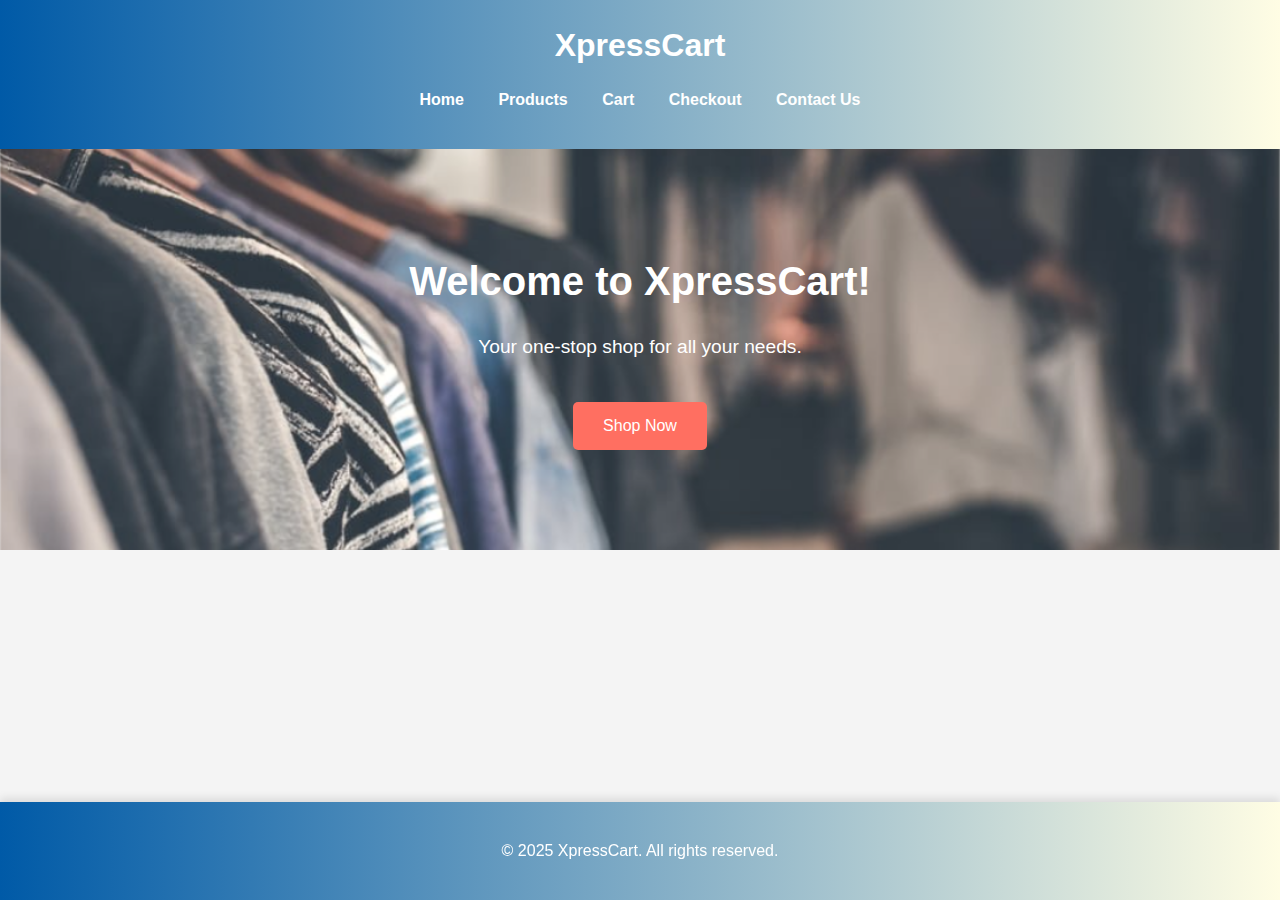
<file: index.html>
<!DOCTYPE html>
<html lang="en">

<head>
    <meta charset="UTF-8">
    <meta name="viewport" content="width=device-width, initial-scale=1.0">
    <title>XpressCart - Home</title>
    <link rel="stylesheet" href="style1.css">
</head>

<body>
    <header>
        <h1>XpressCart</h1>
        <nav>
            <ul>
                <li><a href="index.html">Home</a></li>
                <li><a href="products.html">Products</a></li>
                <li><a href="cart.html">Cart</a></li>
                <li><a href="checkout.html">Checkout</a></li>
                <li><a href="contact.html">Contact Us</a></li>
            </ul>
        </nav>
    </header>
    <main>
        <section id="hero">
            <h2>Welcome to XpressCart!</h2>
            <p>Your one-stop shop for all your needs.</p>
            <button onclick="window.location.href='products.html'">Shop Now</button>
        </section>
    </main>
    <footer>
        <p>&copy; 2025 XpressCart. All rights reserved.</p>
    </footer>
    <script src="scripts.js"></script>
</body>

</html>
</file>
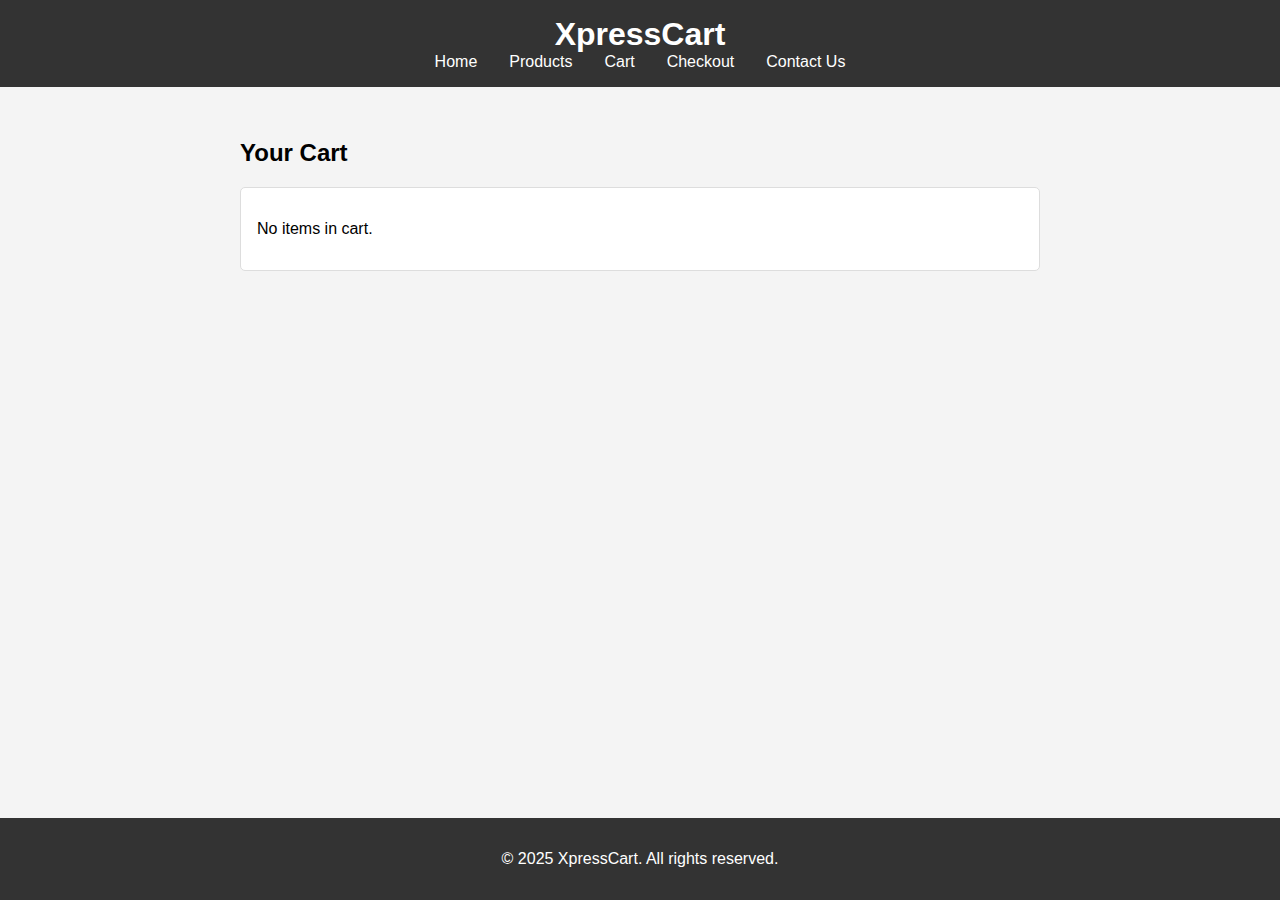
<file: cart.html>
<!DOCTYPE html>
<html lang="en">

<head>
    <meta charset="UTF-8">
    <meta name="viewport" content="width=device-width, initial-scale=1.0">
    <title>XpressCart - Cart</title>
    <link rel="stylesheet" href="styles2.css">
</head>

<body>
    <header>
        <h1>XpressCart</h1>
        <nav>
            <ul>
                <li><a href="index.html">Home</a></li>
                <li><a href="products.html">Products</a></li>
                <li><a href="cart.html">Cart</a></li>
                <li><a href="checkout.html">Checkout</a></li>
                <li><a href="contact.html">Contact Us</a></li>
            </ul>
        </nav>
    </header>
    <main>
        <section id="cart">
            <h2>Your Cart</h2>
            <div id="cart-items">
                <p>No items in cart.</p>
            </div>
        </section>
    </main>
    <footer>
        <p>&copy; 2025 XpressCart. All rights reserved.</p>
    </footer>
    <script src="scriptsproduct.js"></script>
</body>

</html>
</file>
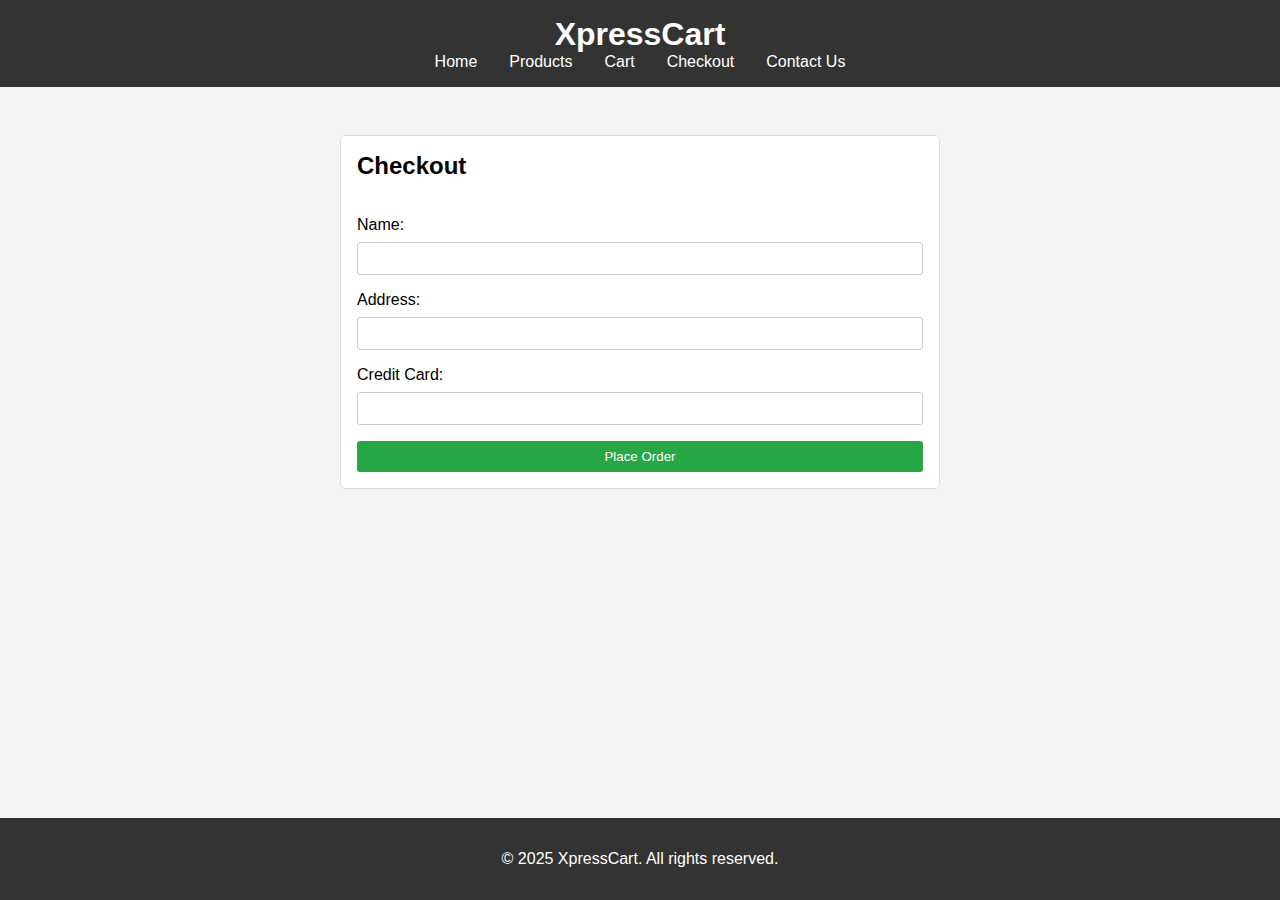
<file: checkout.html>
<!DOCTYPE html>
<html lang="en">

<head>
    <meta charset="UTF-8">
    <meta name="viewport" content="width=device-width, initial-scale=1.0">
    <title>XpressCart - Checkout</title>
    <link rel="stylesheet" href="styles3.css">
</head>

<body>
    <header>
        <h1>XpressCart</h1>
        <nav>
            <ul>
                <li><a href="index.html">Home</a></li>
                <li><a href="products.html">Products</a></li>
                <li><a href="cart.html">Cart</a></li>
                <li><a href="checkout.html">Checkout</a></li>
                <li><a href="contact.html">Contact Us</a></li>
            </ul>
        </nav>
    </header>
    <main>
        <section id="checkout">
            <h2>Checkout</h2>
            <form action="confirmation.html" method="post">
                <label for="name">Name:</label>
                <input type="text" id="name" name="name" required>
                <label for="address">Address:</label>
                <input type="text" id="address" name="address" required>
                <label for="card">Credit Card:</label>
                <input type="text" id="card" name="card" required>
                <button type="submit">Place Order</button>
            </form>
        </section>
    </main>
    <footer>
        <p>&copy; 2025 XpressCart. All rights reserved.</p>
    </footer>
    <script src="scriptcheck1.js"></script>
</body>

</html>
</file>
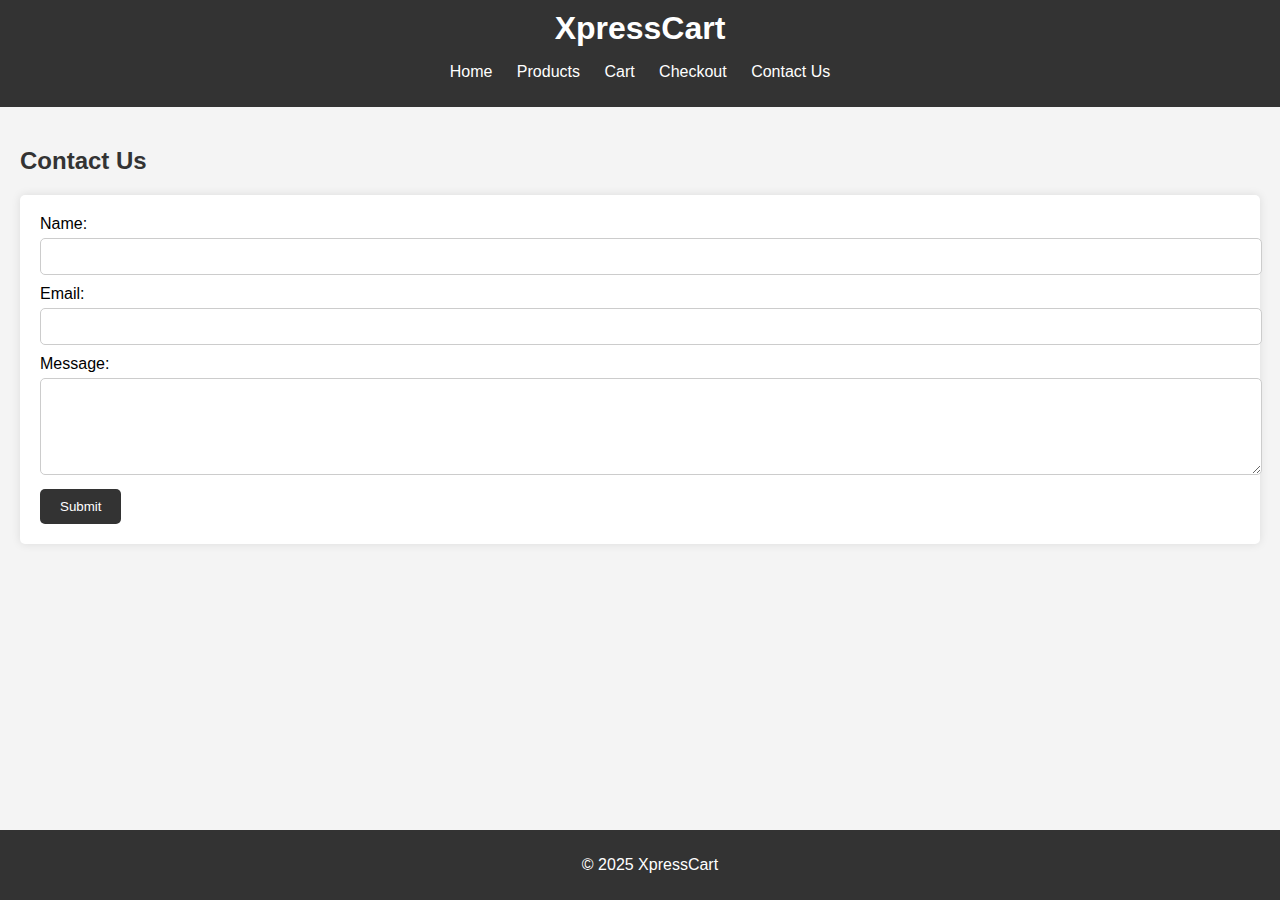
<file: contact.html>
<!DOCTYPE html>
<html lang="en">

<head>
    <meta charset="UTF-8">
    <meta name="viewport" content="width=device-width, initial-scale=1.0">
    <title>XpressCart - Contact Us</title>
    <link rel="stylesheet" href="styles4.css">
</head>

<body>
    <header>
        <h1>XpressCart</h1>
        <nav>
            <ul>
                <li><a href="index.html">Home</a></li>
                <li><a href="products.html">Products</a></li>
                <li><a href="cart.html">Cart</a></li>
                <li><a href="checkout.html">Checkout</a></li>
                <li><a href="contact.html">Contact Us</a></li>
            </ul>
        </nav>
    </header>
    <main>
        <section id="contact">
            <h2>Contact Us</h2>
            <form action="submit_contact_form.html" method="post">
                <label for="name">Name:</label>
                <input type="text" id="name" name="name" required>
                <label for="email">Email:</label>
                <input type="email" id="email" name="email" required>
                <label for="message">Message:</label>
                <textarea id="message" name="message" rows="5" required></textarea>
                <button type="submit">Submit</button>
            </form>
        </section>
    </main>
    <footer>
        <p>&copy; 2025 XpressCart</p>
    </footer>
    <script src="scriptscontact.js"></script>
</body>

</html>
</file>
<file: style1.css>
/* General Styles */

body {
    font-family: 'Arial', sans-serif;
    margin: 0;
    padding: 0;
    background-color: #f4f4f4;
    color: #333;
    line-height: 1.6;
}


/* Header Styles */

header {
    background: linear-gradient(90deg, #005aa7, #fffde4);
    color: white;
    padding: 20px 0;
    text-align: center;
    box-shadow: 0 4px 8px rgba(0, 0, 0, 0.1);
}

header h1 {
    margin: 0;
}

nav ul {
    list-style-type: none;
    padding: 0;
}

nav ul li {
    display: inline;
    margin: 0 15px;
}

nav ul li a {
    color: white;
    text-decoration: none;
    font-weight: bold;
    transition: color 0.3s;
}

nav ul li a:hover {
    color: #ff6f61;
}


/* Hero Section Styles */

#hero {
    background: url('homepic1.png') no-repeat center center/cover;
    text-align: center;
    padding: 100px 20px;
    animation: fadeIn 2s ease-in;
    color: rgb(255, 255, 255);
}

#hero h2 {
    margin: 0;
    font-size: 2.5em;
}

#hero p {
    font-size: 1.2em;
}

button {
    background-color: #ff6f61;
    color: white;
    border: none;
    padding: 15px 30px;
    cursor: pointer;
    margin-top: 20px;
    font-size: 1em;
    border-radius: 5px;
    transition: background-color 0.3s, transform 0.3s;
}

button:hover {
    background-color: #e75b54;
    transform: scale(1.05);
}


/* Footer Styles */

footer {
    background: linear-gradient(90deg, #005aa7, #fffde4);
    color: white;
    text-align: center;
    padding: 20px 0;
    position: fixed;
    width: 100%;
    bottom: 0;
    box-shadow: 0 -4px 8px rgba(0, 0, 0, 0.1);
}


/* Animations */

@keyframes fadeIn {
    from {
        opacity: 0;
    }
    to {
        opacity: 1;
    }
}
</file>
<file: styles2.css>
/* styles.css */

body {
    font-family: Arial, sans-serif;
    margin: 0;
    padding: 0;
    background-color: #f4f4f4;
}

header {
    background-color: #333;
    color: white;
    padding: 1rem 0;
    text-align: center;
}

header h1 {
    margin: 0;
}

nav ul {
    list-style-type: none;
    padding: 0;
    margin: 0;
    display: flex;
    justify-content: center;
}

nav ul li {
    margin: 0 1rem;
}

nav ul li a {
    color: white;
    text-decoration: none;
}

main {
    padding: 2rem;
}

#cart {
    max-width: 800px;
    margin: 0 auto;
}

#cart-items {
    background-color: white;
    border: 1px solid #ddd;
    border-radius: 5px;
    padding: 1rem;
    margin-top: 1rem;
}

.cart-item {
    display: flex;
    justify-content: space-between;
    align-items: center;
    border-bottom: 1px solid #ddd;
    padding: 0.5rem 0;
}

.cart-item:last-child {
    border-bottom: none;
}

.cart-item h3 {
    margin: 0;
    font-size: 1.2rem;
}

.cart-item p {
    margin: 0;
}

.cart-item .delete {
    background-color: #e74c3c;
    color: white;
    border: none;
    border-radius: 3px;
    padding: 0.5rem 1rem;
    cursor: pointer;
}

.cart-item .delete:hover {
    background-color: #c0392b;
}

footer {
    background-color: #333;
    color: white;
    text-align: center;
    padding: 1rem 0;
    position: fixed;
    width: 100%;
    bottom: 0;
}
</file>
<file: styles3.css>
/* styles.css */

body {
    font-family: Arial, sans-serif;
    margin: 0;
    padding: 0;
    background-color: #f4f4f4;
}

header {
    background-color: #333;
    color: white;
    padding: 1rem 0;
    text-align: center;
}

header h1 {
    margin: 0;
}

nav ul {
    list-style-type: none;
    padding: 0;
    margin: 0;
    display: flex;
    justify-content: center;
}

nav ul li {
    margin: 0 1rem;
}

nav ul li a {
    color: white;
    text-decoration: none;
}

main {
    padding: 2rem;
    max-width: 600px;
    margin: 0 auto;
}

#checkout {
    background-color: white;
    border: 1px solid #ddd;
    border-radius: 5px;
    padding: 1rem;
    margin-top: 1rem;
}

#checkout h2 {
    margin-top: 0;
}

form {
    display: flex;
    flex-direction: column;
}

label {
    margin-top: 1rem;
}

input[type="text"] {
    padding: 0.5rem;
    border: 1px solid #ccc;
    border-radius: 3px;
    margin-top: 0.5rem;
}

button {
    background-color: #28a745;
    color: white;
    border: none;
    border-radius: 3px;
    padding: 0.5rem 1rem;
    margin-top: 1rem;
    cursor: pointer;
}

button:hover {
    background-color: #218838;
}

footer {
    background-color: #333;
    color: white;
    text-align: center;
    padding: 1rem 0;
    position: fixed;
    width: 100%;
    bottom: 0;
}
</file>
<file: styles4.css>
body {
    font-family: Arial, sans-serif;
    margin: 0;
    padding: 0;
    background-color: #f4f4f4;
}

header {
    background-color: #333;
    color: #fff;
    padding: 10px 0;
    text-align: center;
}

header h1 {
    margin: 0;
}

nav ul {
    list-style: none;
    padding: 0;
}

nav ul li {
    display: inline;
    margin: 0 10px;
}

nav ul li a {
    color: #fff;
    text-decoration: none;
}

main {
    padding: 20px;
}

#contact h2 {
    color: #333;
}

form {
    background-color: #fff;
    padding: 20px;
    border-radius: 5px;
    box-shadow: 0 0 10px rgba(0, 0, 0, 0.1);
}

form label {
    display: block;
    margin-bottom: 5px;
}

form input,
form textarea {
    width: 100%;
    padding: 10px;
    margin-bottom: 10px;
    border: 1px solid #ccc;
    border-radius: 5px;
}

form button {
    background-color: #333;
    color: #fff;
    border: none;
    padding: 10px 20px;
    border-radius: 5px;
    cursor: pointer;
}

form button:hover {
    background-color: #555;
}

footer {
    text-align: center;
    padding: 10px;
    background-color: #333;
    color: #fff;
    position: fixed;
    width: 100%;
    bottom: 0;
}
</file>
